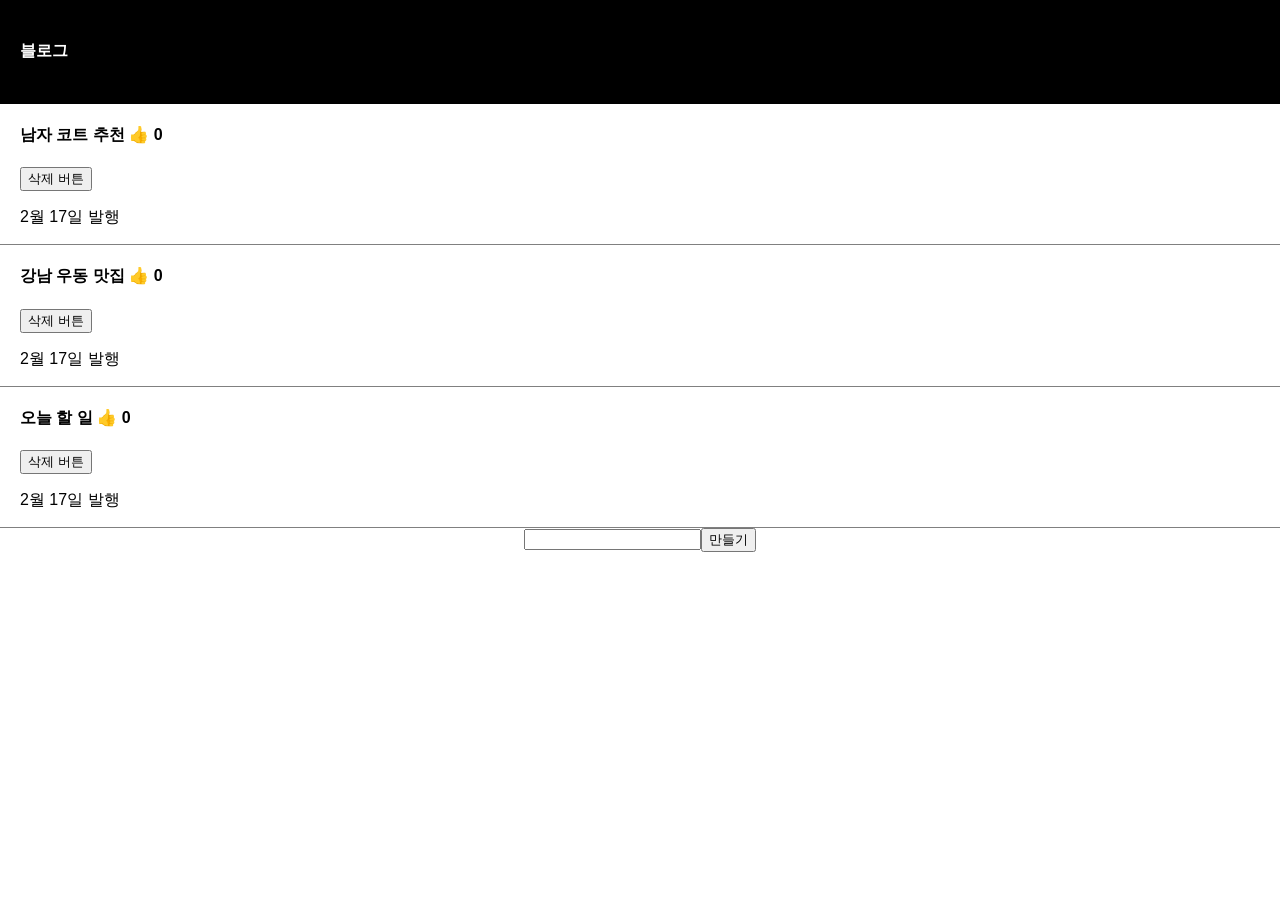
<file: index.html>
<!doctype html><html lang="en"><head><meta charset="utf-8"/><link rel="icon" href="/favicon.ico"/><meta name="viewport" content="width=device-width,initial-scale=1"/><meta name="theme-color" content="#000000"/><meta name="description" content="Web site created using create-react-app"/><link rel="apple-touch-icon" href="/logo192.png"/><link rel="manifest" href="/manifest.json"/><title>React App</title><script defer="defer" src="/static/js/main.3fed0a92.js"></script><link href="/static/css/main.83c35c62.css" rel="stylesheet"></head><body><noscript>You need to enable JavaScript to run this app.</noscript><div id="root"></div></body></html>
</file>
<file: static/css/main.83c35c62.css>
body{-webkit-font-smoothing:antialiased;-moz-osx-font-smoothing:grayscale;font-family:-apple-system,BlinkMacSystemFont,Segoe UI,Roboto,Oxygen,Ubuntu,Cantarell,Fira Sans,Droid Sans,Helvetica Neue,sans-serif;margin:0}code{font-family:source-code-pro,Menlo,Monaco,Consolas,Courier New,monospace}.App{text-align:center}div{box-sizing:border-box}.list{border-bottom:1px solid grey;padding-left:20px}.list,.modal{text-align:left}.modal{background:#eee;margin-top:20px;padding:20px}.App-logo{height:40vmin;pointer-events:none}@media (prefers-reduced-motion:no-preference){.App-logo{animation:App-logo-spin 20s linear infinite}}.App-header{align-items:center;background-color:#282c34;color:#fff;display:flex;flex-direction:column;font-size:calc(10px + 2vmin);justify-content:center;min-height:100vh}.App-link{color:#61dafb}@keyframes App-logo-spin{0%{transform:rotate(0deg)}to{transform:rotate(1turn)}}.black-nav{background:#000;color:#fff;display:flex;padding:20px;width:100%}
/*# sourceMappingURL=main.83c35c62.css.map*/
</file>
